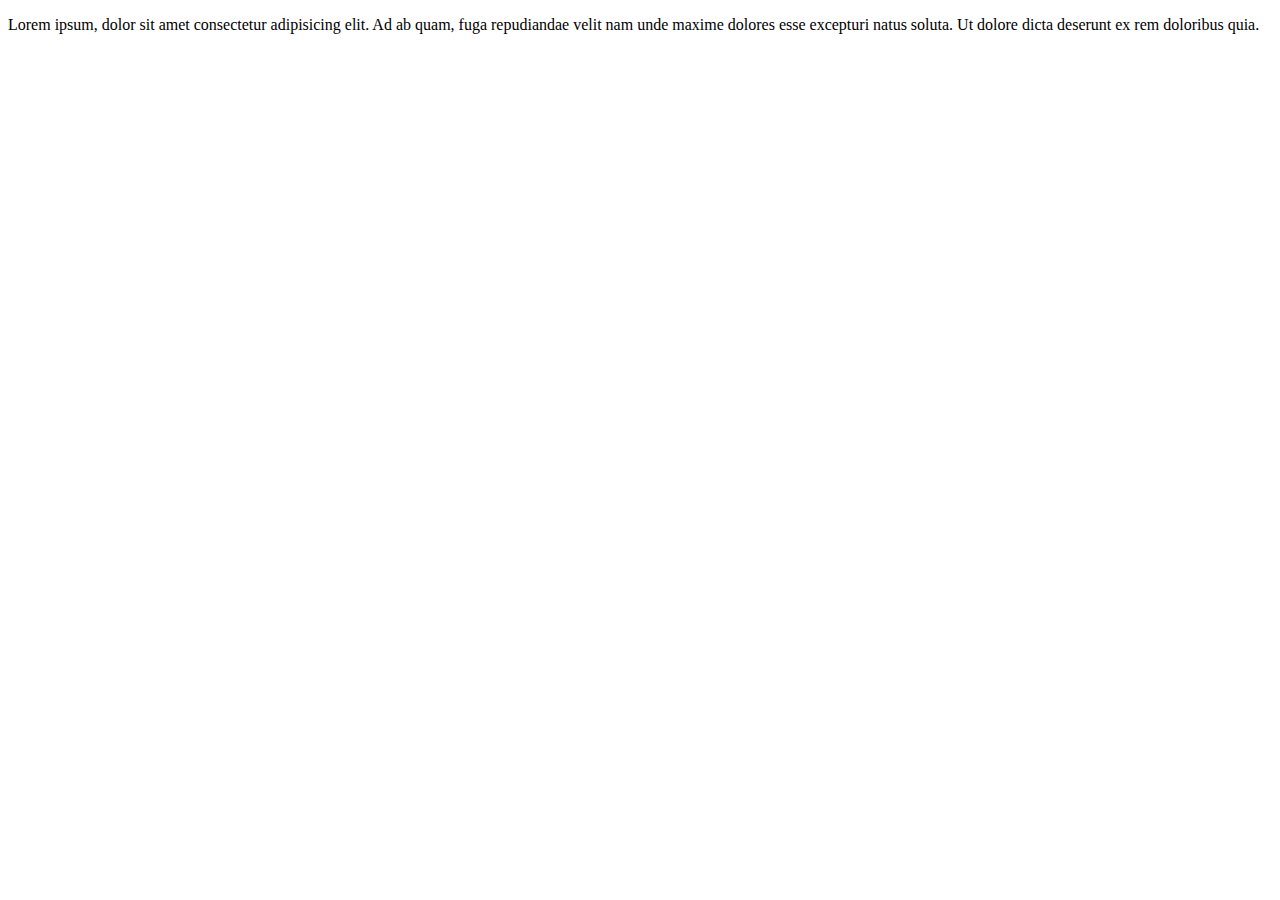
<file: before__merge/simple__slide.html>
<!DOCTYPE html>
<html lang="en">
<head>
    <meta charset="UTF-8">
    <meta name="viewport" content="width=device-width, initial-scale=1.0">
    <link rel="stylesheet" href="simple__slide.css">
    <title>Document</title>
</head>
<body>
    <p>Lorem ipsum, dolor sit amet consectetur adipisicing elit. Ad ab quam, fuga repudiandae velit nam unde maxime dolores esse excepturi natus soluta. Ut dolore dicta deserunt ex rem doloribus quia.</p>
</body>
</html>
</file>
<file: before__merge/simple__slide.css>
p {
  animation-duration: 3s;
  animation-name: slidein;
  animation-iteration-count: infinite;
}

@keyframes slidein {
  from {
    margin-left: 100%;
    width: 300%;
  }
  75% {
    font-size: 300%;
    margin-left: 25%;
    width: 150%;
  }
  to {
    margin-left: 0%;
    width: 100%;
  }
}
</file>
